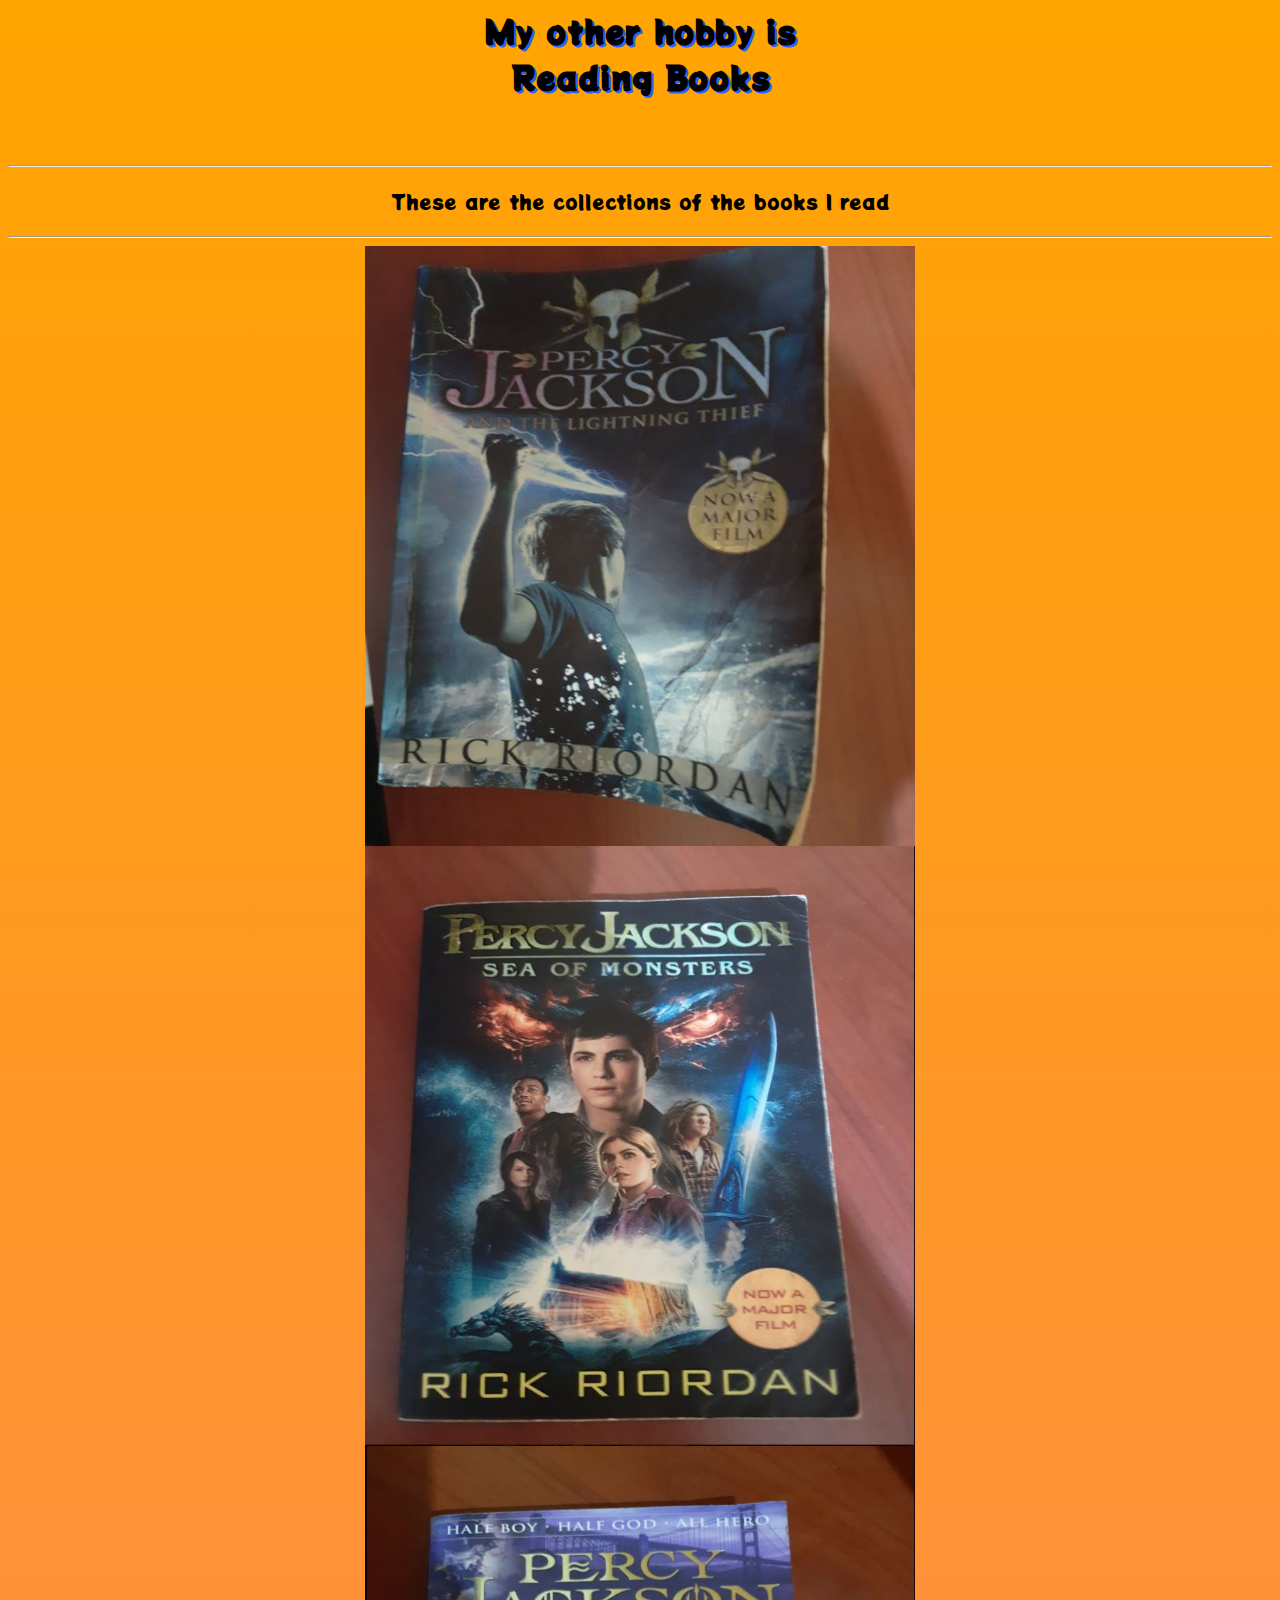
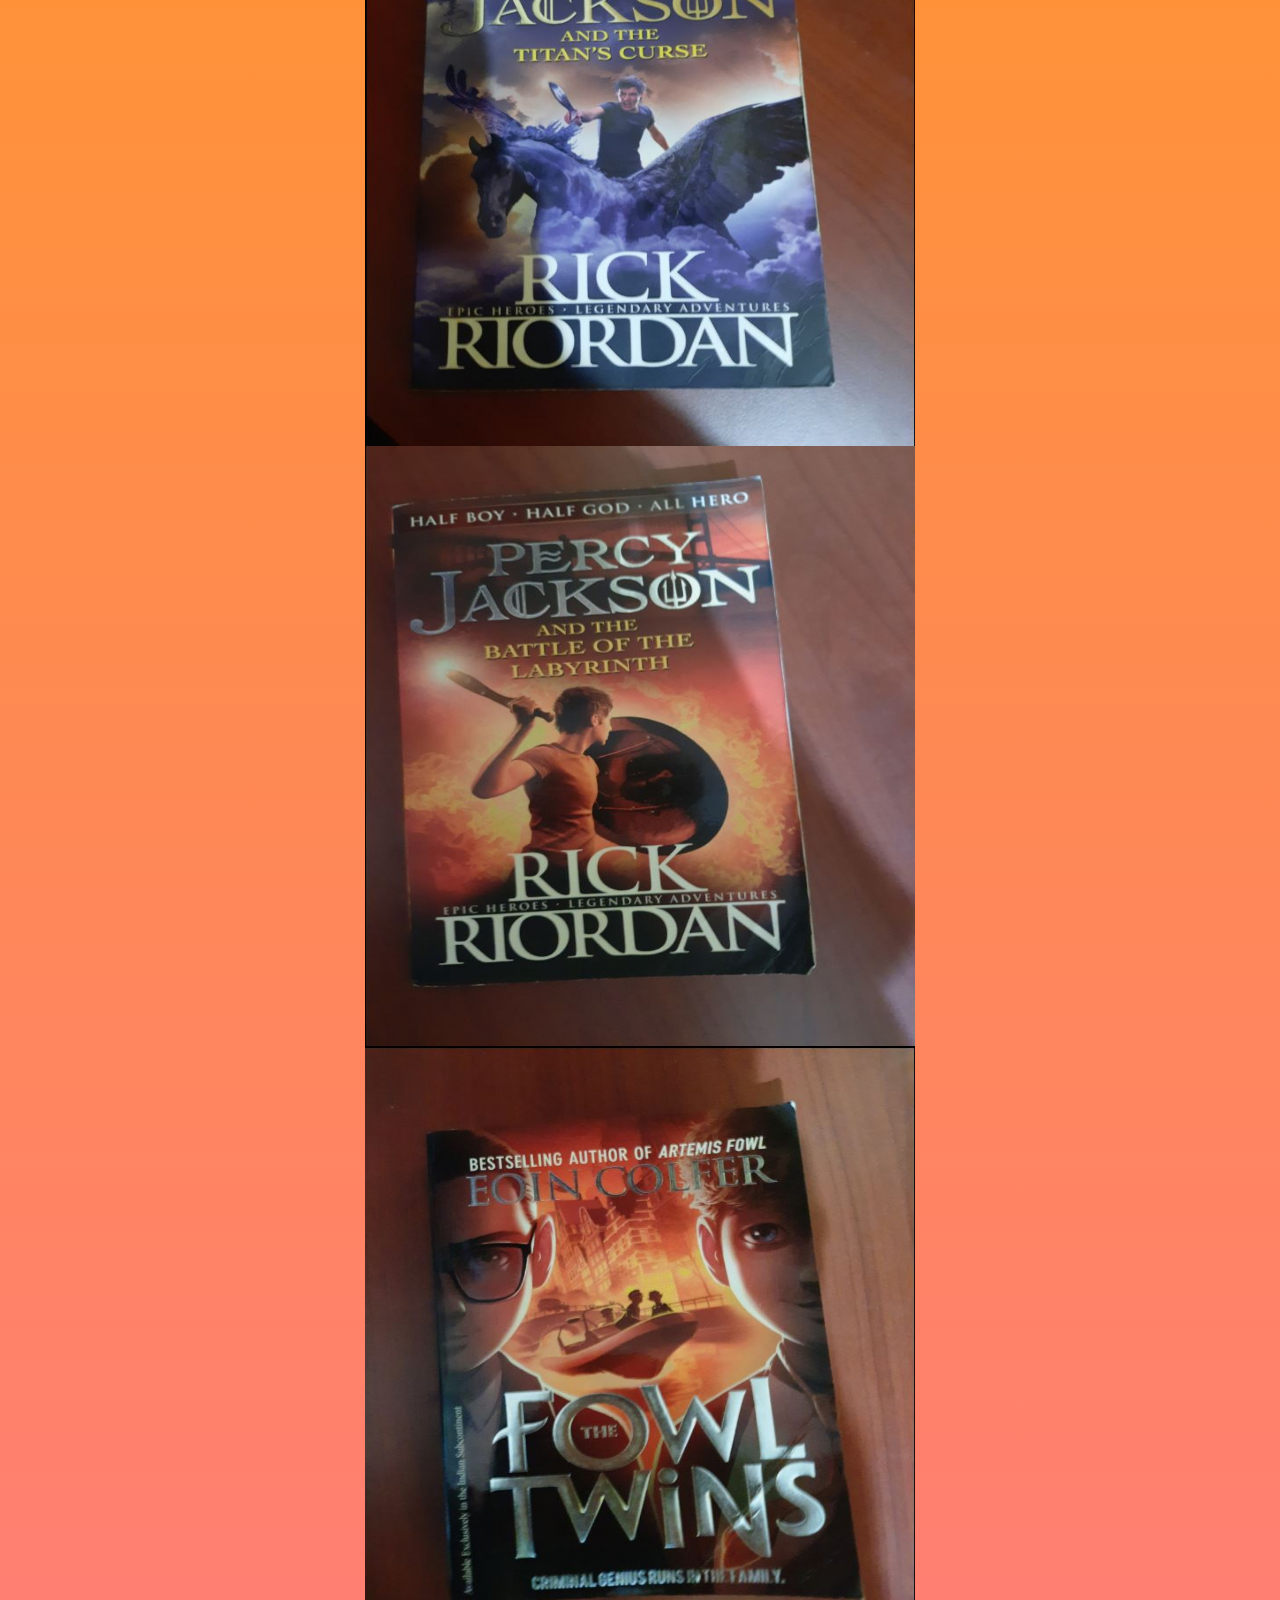
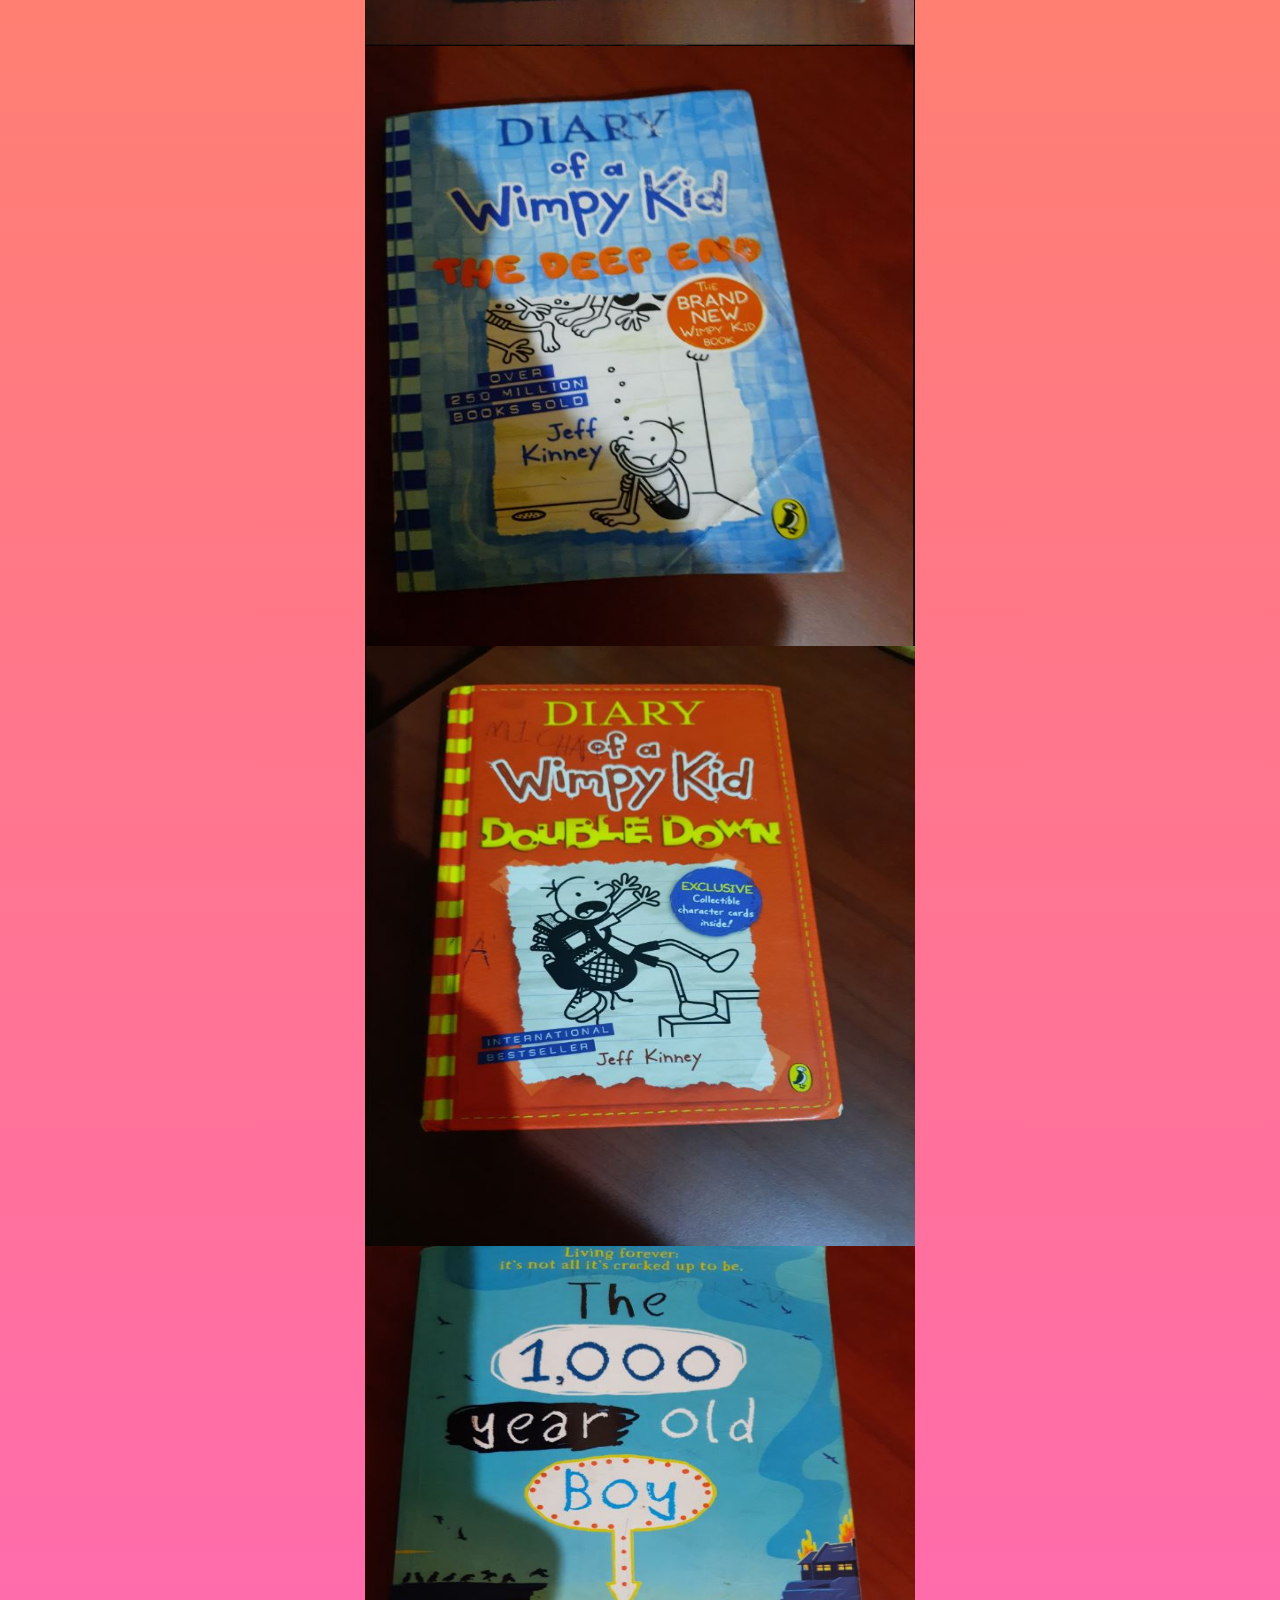
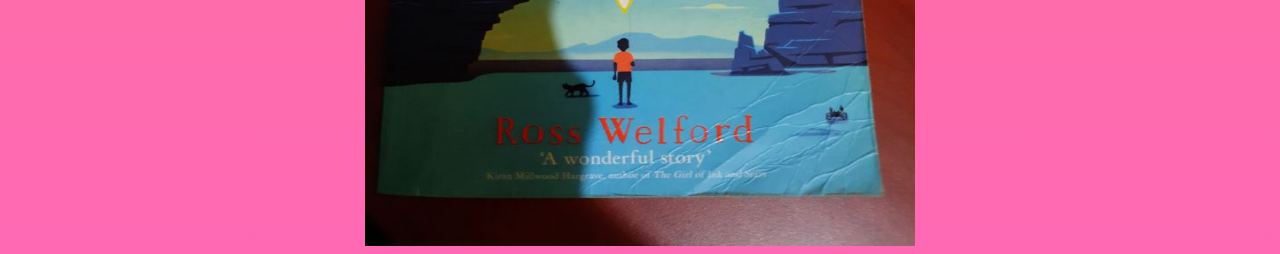
<file: Hobby.html>
<html>

<head>
    <title>My other Hobby</title>
    <link rel="preconnect" href="https://fonts.gstatic.com">
    <link href="https://fonts.googleapis.com/css2?family=Potta+One&display=swap" rel="stylesheet">
    <link rel="stylesheet" href="hobbystyle.css">
    <script src="main.js"></script>
</head>

<body>
    <h1>My other hobby is<br><span id="hobby">Reading Books</span></h1>
    <br> <br>
    <hr>
    <p>These are the collections of the books I read</p>
    <hr>
    <span class="sp" onclick="spanalert()">
        <img src="l.JPG"></span>
    <span class="sp" onclick="spanalert2()">
        <img src="s.JPG"></span>
    <span class="sp" onclick="spanalert3()">
        <img src="t.JPG"></span>
    <span class="sp" onclick="spanalert4()">
        <img src="b.JPG"></span>
    <span class="sp" onclick="spanalert5()">
        <img src="f.JPG"></span>
    <span class="sp" onclick="spanalert6()">
        <img src="wt.JPG"></span>
    <span class="sp" onclick="spanalert7()">
        <img src="wd.JPG"></span>
    <span class="sp" onclick="spanalert8()">
        <img src="rt.JPG"></span>
</body>

</html>
</file>
<file: hobbystyle.css>
h1 {
    font-family: 'Potta One', cursive;
    text-shadow: 2px 2px #2962FF;
}

body {
    text-align: center;
    background: linear-gradient(orange, hotpink);
}

p {
    font-family: 'Potta One', cursive;
    font-size: 20px;
}

img {
    width:550;
    height: 600;
}
.sp{
    margin: 100px;
}
</file>
